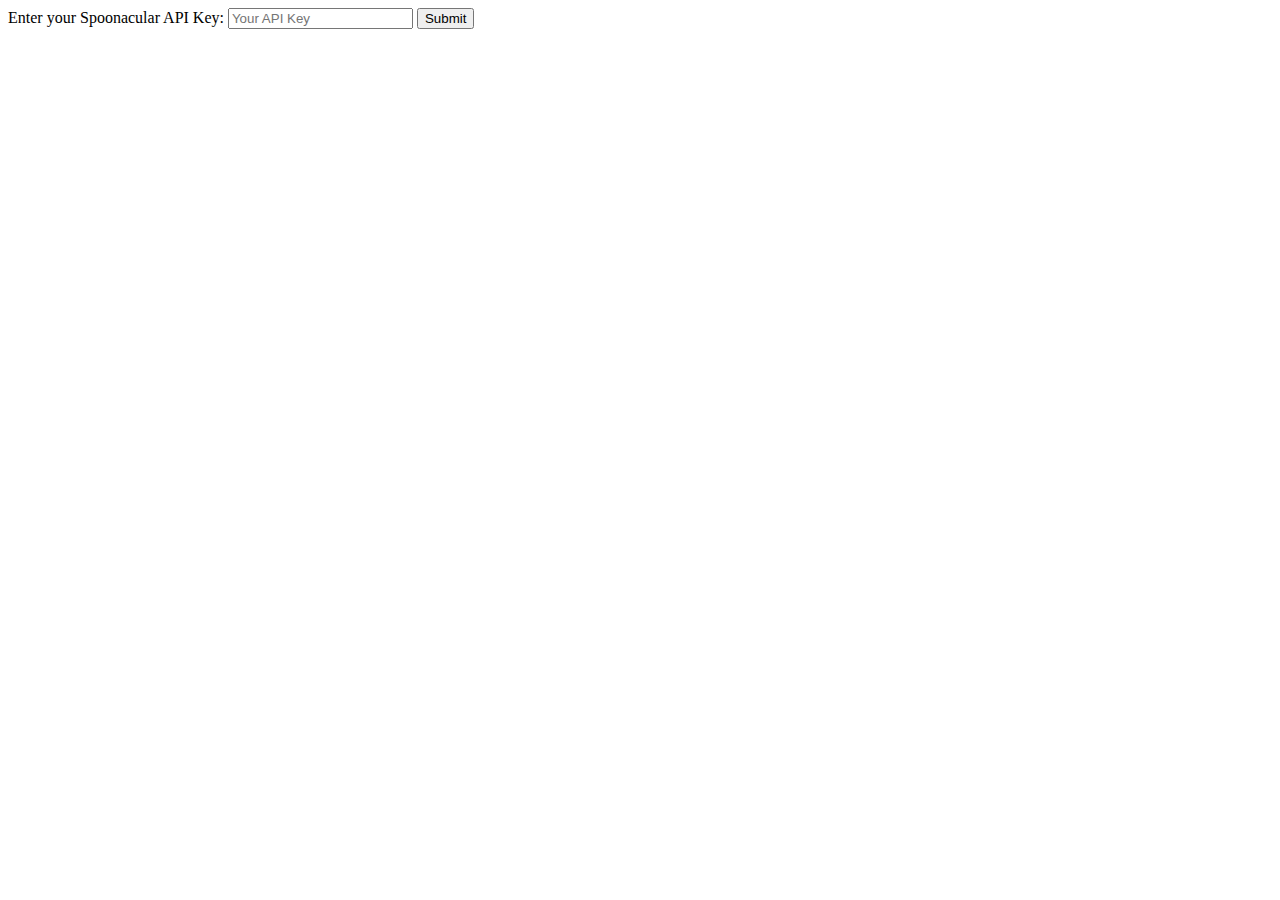
<file: index.html>
<!DOCTYPE html>
<html lang="en">
<head>
  <meta charset="UTF-8">
  <meta name="viewport" content="width=device-width, initial-scale=1.0">
  <title>College Cooker</title>
</head>

<!-- This page isn't actually part of my site, this is simply to input an API key in order to protect my key -->
<body>

  <div id="apiKeyInput">
    <label for="apiKey">Enter your Spoonacular API Key:</label>
    <input type="text" id="apiKey" placeholder="Your API Key">
    <a href = "recipes.html">
      <button onclick="setApiKey()">Submit</button>
    </a>
    
  </div>

  <script>
    var apiKeyValue = ""
    function saveToLocalStorage() {
        const key = JSON.stringify(apiKeyValue);
        localStorage.setItem('api', key);
        console.log("Items in local Storage: ")
        console.log(key)
       
      }
    function setApiKey() {
      const apiKeyInput = document.getElementById('apiKey');
      console.log(apiKeyInput)
      const apiKey = apiKeyInput.value.trim();
      console.log(apiKey)

      if (apiKey !== '') {
        apiKeyValue = apiKey;
        saveToLocalStorage();

        
      
      } else {
        alert('Please enter a valid API key.');
      }
    }

    
  </script>

</body>
</html>
</file>
